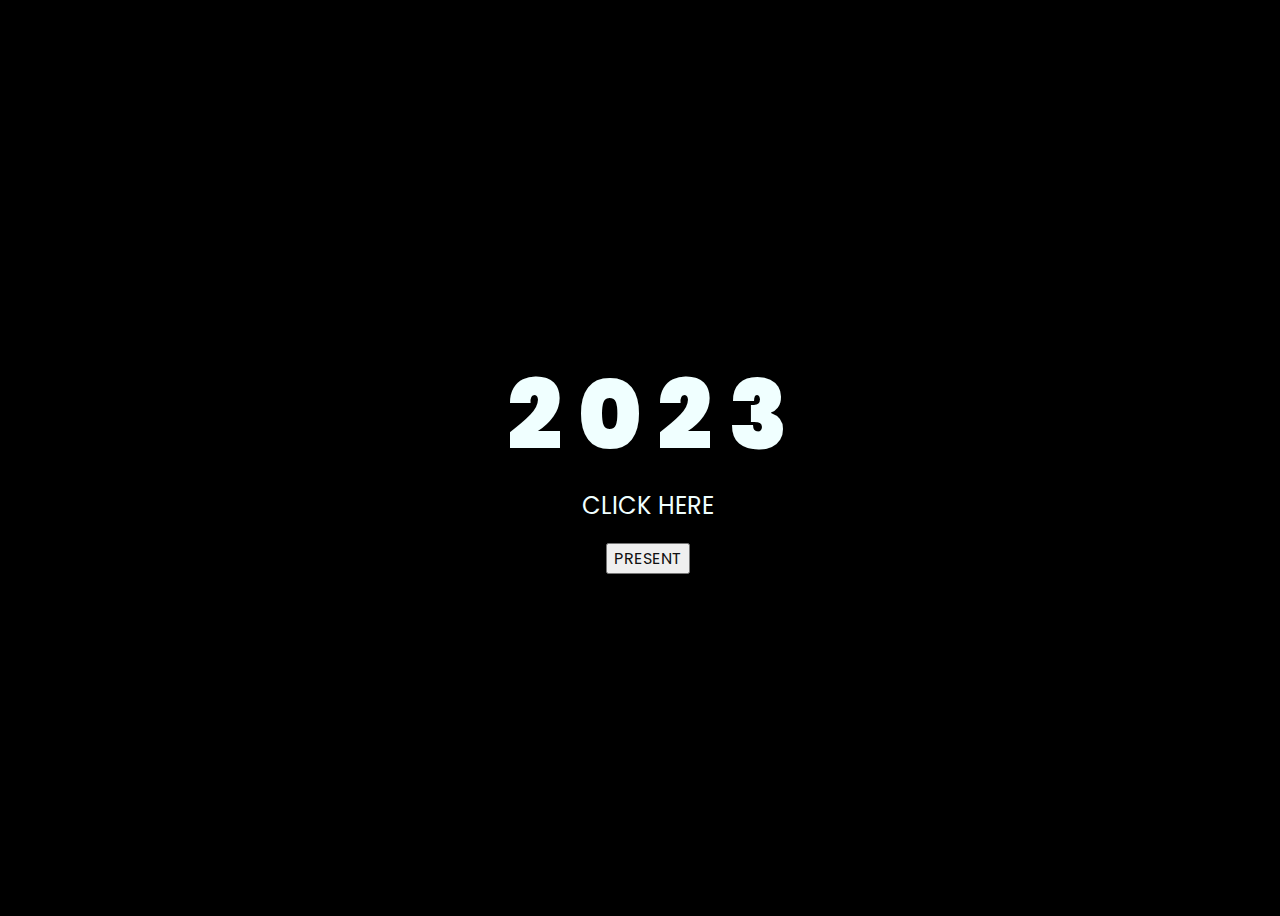
<file: front.html>
<html lang="en">
<head>
    <meta charset="UTF-8">
    <meta http-equiv="X-UA-Compatible" content="IE=edge">
    <meta name="viewport" content="width=device-width, initial-scale=1.0">
    <link rel="stylesheet" href="css/style.css">
    
    <title>Flowers</title>
</head>
<body>
    <div class="greetings">
    <!-- silahkan menambah kata sesuai keinginan dengan <span>text...</span -->
        <span>2</span>
        <span>0</span>
        <span>2</span>
        <span>3</span>
       
    </div>
    <div class="description">
        <span>CLICK HERE</span>
    </div>
    <div class="button">
        <button>
            <a href="index.html">PRESENT</a>
        </button>
        
    </div>
</body>
</html>
</file>
<file: css/style.css>
@import url('https://fonts.googleapis.com/css2?family=Poppins:ital,wght@0,500;1,900&display=swap');
*{
    font-family: 'Poppins',cursive;
}
body{
    color: azure;
    width: 100%;
    height: 100vh;
    display: flex;
    flex-direction: column;
    align-items: center;
    justify-content: center;
    background-color: black;
}
.greetings{
    font-size: 6rem;
    font-weight: 900;
}
.greetings > span{
    animation: glow 2.5s ease-in-out infinite;
}
@keyframes glow{
    0%, 100%{
        color: #fff;
        text-shadow: 0 0 12px #39c6d6, 0 0 50px #39c6d6, 0 0 100px #39c6d6;
    }
    10%, 90%{
        color: #111;
        text-shadow: none;
    }
}
.greetings > span:nth-child(2){
    animation-delay: .2s ;
}
.greetings > span:nth-child(3){
    animation-delay: .4s ;
}
.greetings > span:nth-child(4){
    animation-delay: .6s;
}
.greetings > span:nth-child(5){
    animation-delay: .8s;
}

.description{
    font-size: 1.5rem;
    margin-bottom: 20px;
}

.button a{
    text-decoration: none;
    font-size: 1rem;
    color: #111;
}

@media screen and (max-width:574px){
    .greetings{
        display: block;
        font-size: 3rem;
        font-weight: 500;
        text-align: center;
    }
    .description{
        font-size: 1rem;
    }
    
    .button a{
        font-size: .5rem;
    }
}
</file>
